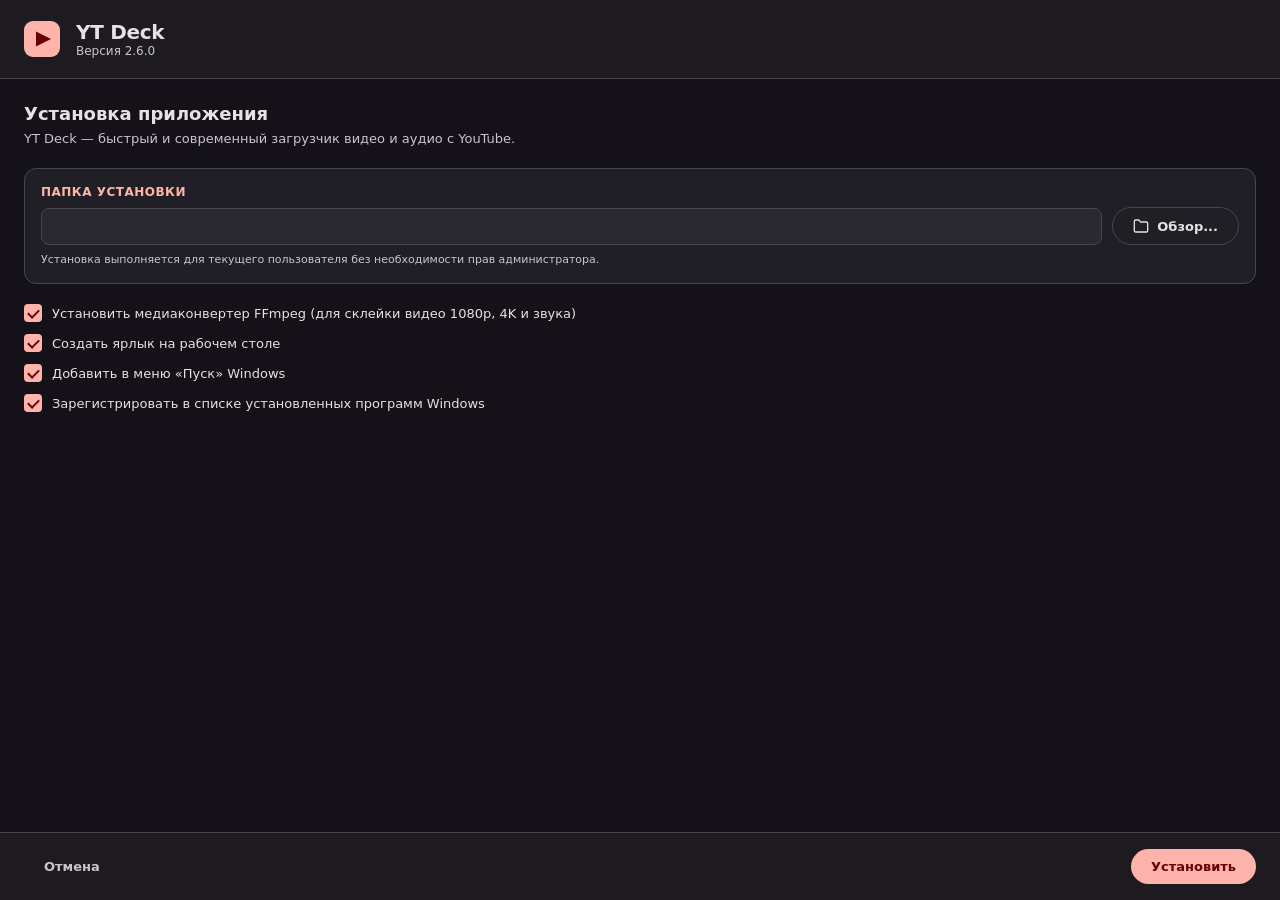
<file: installer/installer.html>
<!DOCTYPE html>
<html lang="ru">
<head>
  <meta charset="UTF-8">
  <meta name="viewport" content="width=device-width, initial-scale=1.0">
  <title>Установка YT Deck</title>
  <link rel="stylesheet" href="installer.css">
</head>
<body class="theme-dark">
  <div class="installer-shell">
    <!-- Header with Branding -->
    <header class="installer-header">
      <div class="brand-logo">
        <svg viewBox="0 0 48 48" width="36" height="36" fill="none">
          <rect width="48" height="48" rx="12" fill="var(--md-primary)"/>
          <path d="M16 14L36 24L16 34V14Z" fill="var(--md-on-primary)"/>
        </svg>
      </div>
      <div class="brand-text">
        <h1 class="brand-title">YT Deck</h1>
        <span id="brand-version-label" class="brand-version">Версия 2.6.0</span>
      </div>
    </header>

    <!-- Main Content Stage -->
    <main class="installer-main">
      
      <!-- STEP 1: OPTIONS -->
      <section id="step-options" class="installer-step active">
        <!-- Existing installation banner (shown only if previous install detected) -->
        <div id="existing-install-banner" class="m3-card existing-banner" style="display: none;" hidden>
          <div class="existing-banner-icon">
            <svg viewBox="0 0 24 24" width="22" height="22" fill="none" stroke="currentColor" stroke-width="2.2" stroke-linecap="round" stroke-linejoin="round">
              <path d="M21.5 2v6h-6M21.34 15.57a10 10 0 1 1-.57-8.38l5.67-5.67"/>
            </svg>
          </div>
          <div class="existing-banner-text">
            <span id="existing-banner-title" class="existing-banner-title">Доступно обновление YT Deck</span>
            <span id="existing-banner-desc" class="existing-banner-desc"></span>
          </div>
        </div>

        <div class="step-headline">
          <h2 id="step-options-title">Установка приложения</h2>
          <p id="step-options-desc" class="step-desc">YT Deck — быстрый и современный загрузчик видео и аудио с YouTube.</p>
        </div>

        <div class="m3-card config-card">
          <label id="target-path-label" class="field-label" for="target-path">Папка установки</label>
          <div class="path-picker-row">
            <input type="text" id="target-path" class="m3-input" spellcheck="false" autocomplete="off" />
            <button type="button" id="browse-btn" class="m3-btn m3-btn--outlined">
              <svg viewBox="0 0 24 24" width="16" height="16" fill="none" stroke="currentColor" stroke-width="2" stroke-linecap="round" stroke-linejoin="round">
                <path d="M22 19a2 2 0 0 1-2 2H4a2 2 0 0 1-2-2V5a2 2 0 0 1 2-2h5l2 3h9a2 2 0 0 1 2 2z"></path>
              </svg>
              <span>Обзор...</span>
            </button>
          </div>
          <span id="target-path-hint" class="path-hint">Установка выполняется для текущего пользователя без необходимости прав администратора.</span>
        </div>

        <div class="options-group">
          <label class="m3-checkbox-label">
            <input type="checkbox" id="opt-ffmpeg" checked />
            <span class="m3-checkbox-custom"></span>
            <span id="opt-ffmpeg-text" class="checkbox-text">Установить медиаконвертер FFmpeg (для склейки видео 1080p, 4K и звука)</span>
          </label>
          <label class="m3-checkbox-label">
            <input type="checkbox" id="opt-desktop" checked />
            <span class="m3-checkbox-custom"></span>
            <span id="opt-desktop-text" class="checkbox-text">Создать ярлык на рабочем столе</span>
          </label>
          <label class="m3-checkbox-label">
            <input type="checkbox" id="opt-startmenu" checked />
            <span class="m3-checkbox-custom"></span>
            <span id="opt-startmenu-text" class="checkbox-text">Добавить в меню «Пуск» Windows</span>
          </label>
          <label class="m3-checkbox-label">
            <input type="checkbox" id="opt-register" checked />
            <span class="m3-checkbox-custom"></span>
            <span id="opt-register-text" class="checkbox-text">Зарегистрировать в списке установленных программ Windows</span>
          </label>
        </div>
      </section>

      <!-- STEP 2: INSTALLING / PROGRESS -->
      <section id="step-progress" class="installer-step">
        <div class="step-headline">
          <h2 id="step-progress-title">Идёт установка...</h2>
          <p id="step-progress-desc" class="step-desc">Пожалуйста, подождите, пока необходимые файлы копируются в систему.</p>
        </div>

        <div class="progress-container">
          <div class="m3-linear-progress">
            <div id="progress-bar-fill" class="progress-fill" style="width: 0%;"></div>
          </div>
          <div class="progress-meta">
            <span id="progress-status-text" class="status-text">Инициализация...</span>
            <span id="progress-percent-text" class="percent-text">0%</span>
          </div>
        </div>
      </section>

      <!-- STEP 3: FINISHED -->
      <section id="step-finished" class="installer-step">
        <div class="success-mark">
          <svg viewBox="0 0 64 64" width="56" height="56" fill="none">
            <circle cx="32" cy="32" r="30" stroke="var(--md-primary)" stroke-width="4"/>
            <path d="M20 33L28 41L44 23" stroke="var(--md-primary)" stroke-width="4" stroke-linecap="round" stroke-linejoin="round"/>
          </svg>
        </div>
        <div class="step-headline text-center">
          <h2 id="step-finished-title">Установка завершена!</h2>
          <p id="step-finished-desc" class="step-desc">Приложение YT Deck готово к использованию.</p>
        </div>

        <div class="finish-options">
          <label class="m3-checkbox-label center-label">
            <input type="checkbox" id="opt-launch" checked />
            <span class="m3-checkbox-custom"></span>
            <span id="opt-launch-text" class="checkbox-text">Запустить YT Deck прямо сейчас</span>
          </label>
        </div>
      </section>

    </main>

    <!-- Footer Action Buttons -->
    <footer class="installer-footer">
      <button type="button" id="cancel-btn" class="m3-btn m3-btn--text">Отмена</button>
      <div class="footer-spacer"></div>
      <button type="button" id="install-btn" class="m3-btn m3-btn--filled">
        <span id="install-btn-text">Установить</span>
      </button>
      <button type="button" id="finish-btn" class="m3-btn m3-btn--filled" style="display: none;" hidden>
        <span>Завершить</span>
      </button>
    </footer>
  </div>

  <script src="installer.js"></script>
</body>
</html>
</file>
<file: installer/installer.css>
:root {
  --md-primary: #ffb4ab;
  --md-on-primary: #690005;
  --md-primary-container: #93000a;
  --md-on-primary-container: #ffdad6;
  --md-surface: #141218;
  --md-surface-dim: #141218;
  --md-surface-container-low: #1d1b20;
  --md-surface-container: #211f26;
  --md-surface-container-high: #2b2930;
  --md-on-surface: #e6e1e5;
  --md-on-surface-variant: #cac4d0;
  --md-outline: #938f99;
  --md-outline-variant: #49454f;
  --md-font: system-ui, -apple-system, BlinkMacSystemFont, "Segoe UI", Roboto, Oxygen, Ubuntu, Cantarell, sans-serif;
  --md-shape-sm: 8px;
  --md-shape-md: 12px;
  --md-shape-lg: 16px;
  --md-shape-pill: 9999px;
}

* {
  box-sizing: border-box;
  margin: 0;
  padding: 0;
  user-select: none;
}

[hidden] {
  display: none !important;
}

body {
  font-family: var(--md-font);
  background-color: var(--md-surface);
  color: var(--md-on-surface);
  overflow: hidden;
  height: 100vh;
  display: flex;
  flex-direction: column;
}

.installer-shell {
  display: flex;
  flex-direction: column;
  height: 100%;
}

/* Header */
.installer-header {
  display: flex;
  align-items: center;
  gap: 16px;
  padding: 20px 24px;
  background-color: var(--md-surface-container-low);
  border-bottom: 1px solid var(--md-outline-variant);
}

.brand-logo {
  display: flex;
  align-items: center;
  justify-content: center;
}

.brand-text {
  display: flex;
  flex-direction: column;
}

.brand-title {
  font-size: 20px;
  font-weight: 700;
  letter-spacing: -0.3px;
  color: var(--md-on-surface);
}

.brand-version {
  font-size: 12px;
  color: var(--md-on-surface-variant);
}

/* Main */
.installer-main {
  flex: 1;
  padding: 24px;
  overflow-y: auto;
  position: relative;
}

.installer-step {
  display: none;
  flex-direction: column;
  gap: 20px;
  animation: fadeIn 0.25s ease-out;
}

.installer-step.active {
  display: flex;
}

@keyframes fadeIn {
  from { opacity: 0; transform: translateY(4px); }
  to { opacity: 1; transform: translateY(0); }
}

.step-headline h2 {
  font-size: 18px;
  font-weight: 600;
  margin-bottom: 6px;
  color: var(--md-on-surface);
}

.step-desc {
  font-size: 13px;
  color: var(--md-on-surface-variant);
  line-height: 1.4;
}

.text-center {
  text-align: center;
}

/* Cards */
.m3-card {
  background-color: var(--md-surface-container);
  border: 1px solid var(--md-outline-variant);
  border-radius: var(--md-shape-md);
  padding: 16px;
}

.existing-banner {
  display: flex;
  align-items: flex-start;
  gap: 14px;
  background-color: var(--md-surface-container-high);
  border: 1px solid var(--md-primary);
  border-left: 4px solid var(--md-primary);
  padding: 12px 16px;
  margin-bottom: 4px;
}

.existing-banner-icon {
  color: var(--md-primary);
  display: flex;
  align-items: center;
  margin-top: 2px;
  flex-shrink: 0;
}

.existing-banner-text {
  display: flex;
  flex-direction: column;
  gap: 3px;
}

.existing-banner-title {
  font-size: 13px;
  font-weight: 600;
  color: var(--md-on-surface);
}

.existing-banner-desc {
  font-size: 12px;
  color: var(--md-on-surface-variant);
  line-height: 1.35;
}

.field-label {
  display: block;
  font-size: 12px;
  font-weight: 600;
  text-transform: uppercase;
  letter-spacing: 0.5px;
  color: var(--md-primary);
  margin-bottom: 8px;
}

.path-picker-row {
  display: flex;
  gap: 10px;
  align-items: center;
}

.m3-input {
  flex: 1;
  background-color: var(--md-surface-container-high);
  border: 1px solid var(--md-outline-variant);
  border-radius: var(--md-shape-sm);
  color: var(--md-on-surface);
  font-family: inherit;
  font-size: 13px;
  padding: 10px 12px;
  outline: none;
  transition: border-color 0.2s;
  user-select: text;
}

.m3-input:focus {
  border-color: var(--md-primary);
}

.path-hint {
  display: block;
  font-size: 11px;
  color: var(--md-on-surface-variant);
  margin-top: 8px;
  line-height: 1.3;
}

/* Checkboxes */
.options-group {
  display: flex;
  flex-direction: column;
  gap: 12px;
}

.m3-checkbox-label {
  display: flex;
  align-items: center;
  gap: 10px;
  cursor: pointer;
  font-size: 13px;
  color: var(--md-on-surface);
}

.m3-checkbox-label.center-label {
  justify-content: center;
  margin-top: 12px;
}

.m3-checkbox-label input[type="checkbox"] {
  display: none;
}

.m3-checkbox-custom {
  width: 18px;
  height: 18px;
  border-radius: 4px;
  border: 2px solid var(--md-outline);
  display: flex;
  align-items: center;
  justify-content: center;
  transition: all 0.2s;
  flex-shrink: 0;
}

.m3-checkbox-label input[type="checkbox"]:checked + .m3-checkbox-custom {
  background-color: var(--md-primary);
  border-color: var(--md-primary);
}

.m3-checkbox-label input[type="checkbox"]:checked + .m3-checkbox-custom::after {
  content: "";
  width: 5px;
  height: 9px;
  border: solid var(--md-on-primary);
  border-width: 0 2px 2px 0;
  transform: rotate(45deg);
  margin-bottom: 2px;
}

/* Progress */
.progress-container {
  display: flex;
  flex-direction: column;
  gap: 14px;
  margin-top: 16px;
}

.m3-linear-progress {
  width: 100%;
  height: 8px;
  background-color: var(--md-surface-container-high);
  border-radius: var(--md-shape-pill);
  overflow: hidden;
  position: relative;
}

.progress-fill {
  height: 100%;
  background-color: var(--md-primary);
  border-radius: var(--md-shape-pill);
  transition: width 0.25s ease-out;
}

.progress-meta {
  display: flex;
  justify-content: space-between;
  font-size: 13px;
}

.status-text {
  color: var(--md-on-surface);
}

.percent-text {
  font-weight: 600;
  color: var(--md-primary);
}

/* Success Mark */
.success-mark {
  display: flex;
  justify-content: center;
  align-items: center;
  margin-top: 10px;
}

/* Footer */
.installer-footer {
  display: flex;
  align-items: center;
  padding: 16px 24px;
  background-color: var(--md-surface-container-low);
  border-top: 1px solid var(--md-outline-variant);
  gap: 12px;
}

.footer-spacer {
  flex: 1;
}

/* Buttons */
.m3-btn {
  display: inline-flex;
  align-items: center;
  justify-content: center;
  gap: 8px;
  padding: 10px 20px;
  border-radius: var(--md-shape-pill);
  font-family: inherit;
  font-size: 13px;
  font-weight: 600;
  cursor: pointer;
  border: none;
  outline: none;
  transition: all 0.2s;
}

.m3-btn:active {
  transform: scale(0.98);
}

.m3-btn--filled {
  background-color: var(--md-primary);
  color: var(--md-on-primary);
}

.m3-btn--filled:hover {
  filter: brightness(1.08);
}

.m3-btn--outlined {
  background: transparent;
  color: var(--md-on-surface);
  border: 1px solid var(--md-outline-variant);
}

.m3-btn--outlined:hover {
  background-color: rgba(255, 255, 255, 0.05);
  border-color: var(--md-outline);
}

.m3-btn--text {
  background: transparent;
  color: var(--md-on-surface-variant);
}

.m3-btn--text:hover {
  color: var(--md-on-surface);
  background-color: rgba(255, 255, 255, 0.04);
}
</file>
